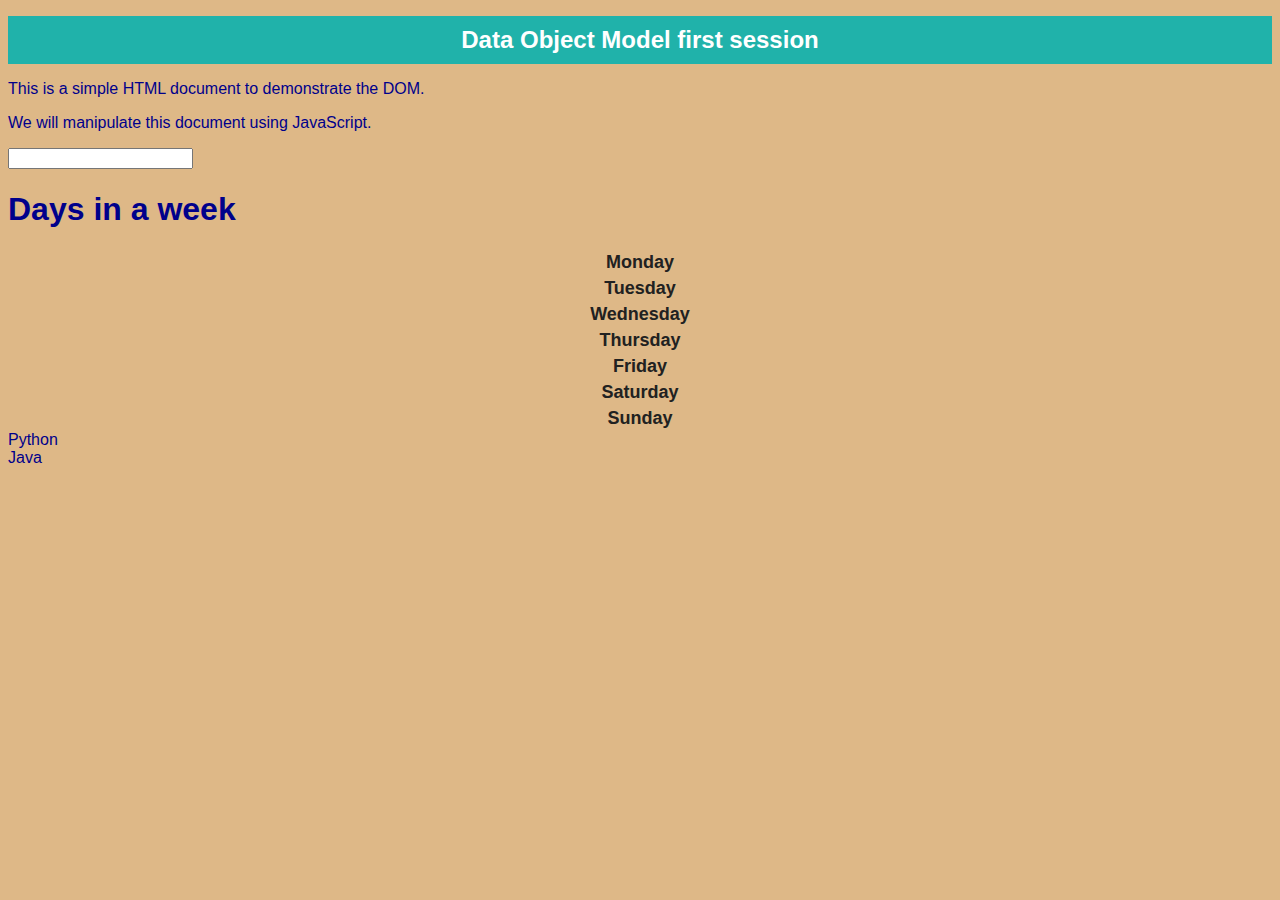
<file: 07_dom/f1.html>
<!DOCTYPE html>
<html lang="en">
<head>
    <meta charset="UTF-8">
    <title>DOM</title>
    <style>
        .tagdi_body{
            background-color: burlywood;
            /* font-style: oblique; */
            color: darkblue;
            font-family: Arial, sans-serif;
            font-size: 16px;
        }
        #title{
            background-color: lightseagreen;
            color: white;
            padding: 10px;
            text-align: center;
            font-size: 24px;
        }
        .day{
            text-align: center;
            font-weight: bold;
            color: #212121;
            font-size: large;
            padding: 0.2%;
        }
    </style>
</head>


<body class="tagdi_body">
             <h1 id="title" class="heading">Data Object Model first session <span style="display: none;">Lorem ipsum dolor sit amet </span></h1>
    <p>This is a simple HTML document to demonstrate the DOM.</p>
    <p>We will manipulate this document using JavaScript.</p>
    <input type="password" name="myname" id="passfield"> 
    <h1>Days in a week</h1>
    <div class="parent">
        <div class="day">Monday</div>
        <div class="day">Tuesday</div>
        <div class="day">Wednesday</div>
        <div class="day">Thursday</div>
        <div class="day">Friday</div>
        <div class="day">Saturday</div>
        <div class="day">Sunday</div>
    </div>
</body>

<script>

    // const parent = document.querySelector('.parent');
    // console.log("parents:",parent);
    // console.log(parent.firstElementChild);
    // console.log(parent.children);
    // console.log(parent.children[0]);
    // const day = document.querySelector('.day');
    // console.log(day.nextElementSibling.innerHTML);
    // console.log(day.nextSibling.nextElementSibling.nextElementSibling.innerHTML);
    // console.log("Nodes: ",parent.childNodes);

    function addlanguage(langName) {
        const li = document.createElement("li")
        li.appendChild(document.createTextNode(langName))
        document.querySelector('.parent').appendChild(li)
        
    }
    
    addlanguage("Python");
    addlanguage("Java");
</script>

</html>
</file>
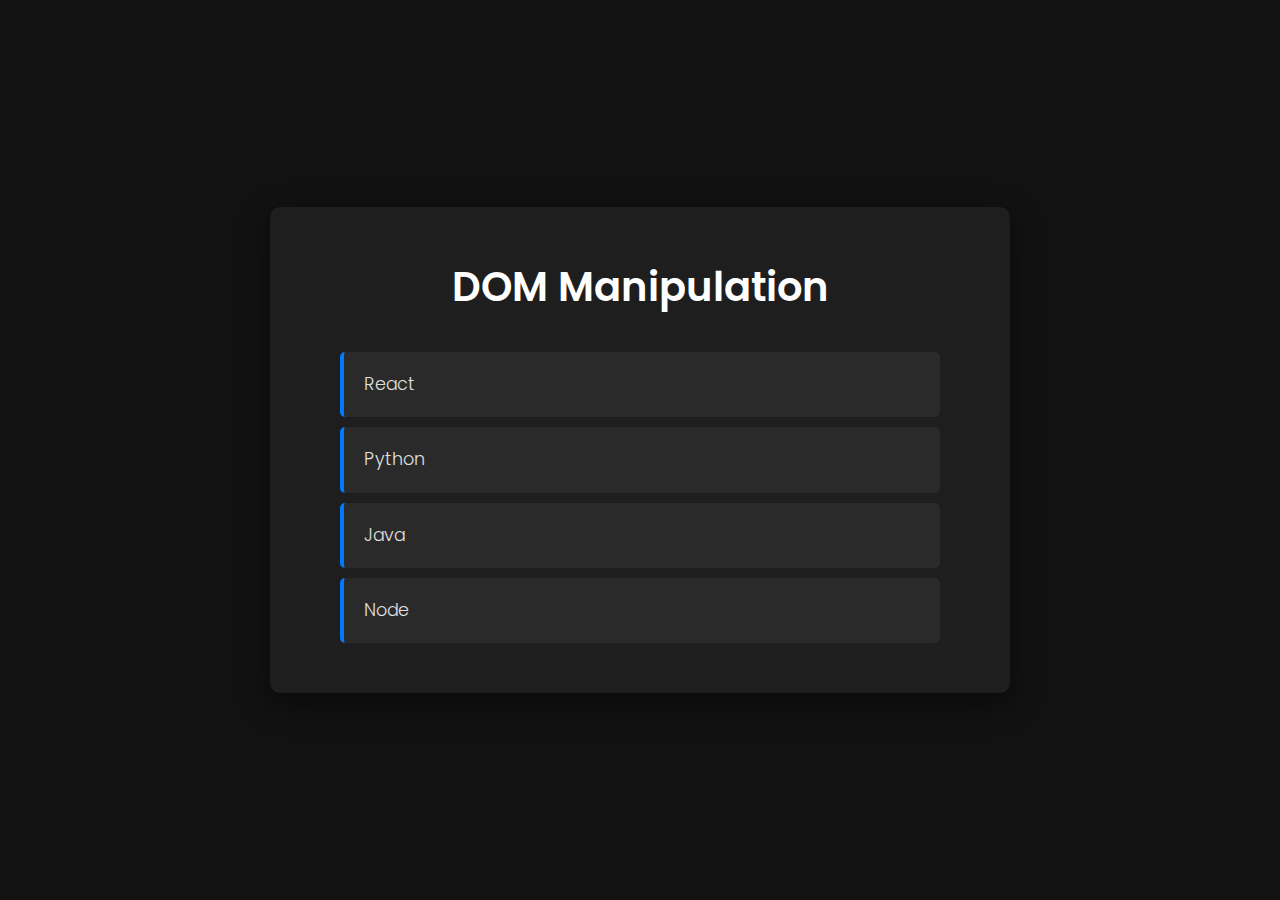
<file: 07_dom/f2.html>
<!DOCTYPE html>
<html lang="en">
<head>
    <meta charset="UTF-8">
    <meta name="viewport" content="width=device-width, initial-scale=1.0">
    <link rel="preconnect" href="https://fonts.googleapis.com">
    <link rel="preconnect" href="https://fonts.gstatic.com" crossorigin>
    <link href="https://fonts.googleapis.com/css2?family=Poppins:wght@300;400;600&display=swap" rel="stylesheet">
    
    <title>DOM</title>

    <style>
        /* A simple CSS reset for consistency */
        body, h1, ul {
            margin: 0;
            padding: 0;
            box-sizing: border-box;
        }

        /* Body Styling */
        body {
            background-color: #121212;
            color: #e0e0e0; 
            font-family: 'Poppins', sans-serif; 
            font-weight: 300;
            line-height: 2; 
            -webkit-font-smoothing: antialiased; /* Smoother text rendering */
            -moz-osx-font-smoothing: grayscale;
            
            /* Layout */
            display: flex;
            justify-content: center;
            align-items: center;
            min-height: 100vh;
        }

        /* Main Content Container */
        .container {
            background-color: #1e1e1e;
            padding: 40px 70px;
            border-radius: 10px;
            box-shadow: 0 10px 30px rgba(0, 0, 0, 0.5);
            width: 90%;
            max-width: 600px;
            text-align: center;
        }

        /* Heading Styling */
        .heading {
            font-weight: 600;
            color: #ffffff;
            margin-bottom: 25px;
            font-size: 2.5em; /* Responsive font size */
        }

        /* List Styling */
        .parent {
            list-style-type: none; /* Remove default bullet points */
            font-size: 1.1em;
        }

        .lang {
            background-color: #2a2a2a;
            border-left: 4px solid #007bff; /* Accent color */
            margin-bottom: 10px;
            padding: 15px 20px;
            text-align: left;
            border-radius: 5px;
            transition: background-color 0.3s ease, transform 0.3s ease;  
        }

        /* Interactive Hover Effect */
        .lang:hover {
            background-color: #007bff;
            color: #ffffff;
            transform: scale(1.03); /* Slightly enlarge on hover */
            cursor: pointer; /* Pointer cursor on hover */
        }
    </style>
</head>

<body>
    <div class="container">
        <h1 class="heading">DOM Manipulation</h1>
        <ul class="parent">
            <li class="lang">JavaScript</li>
        </ul>
    </div>

    <script>
        function addLanguage(langName) {
            const li = document.createElement('li');
            li.className = 'lang';
            li.appendChild(document.createTextNode(langName));
            document.querySelector('.parent').appendChild(li);
        }

        addLanguage('Python');
        addLanguage('Java');
        addLanguage('TypeScript');

//Edit a language in the list
        function editLang(newName, itemNum){
            const newli = document.createElement('li');
            newli.className = 'lang';
            const oldli = document.querySelector(`li:nth-child(${itemNum})`)
            newli.textContent = newName
            document.querySelector('.parent').replaceChild(newli, oldli)
        }
        editLang('React', 1);

// Remove a language from the list
        function removeLang(itemNum) {
            const targetli = document.querySelector(`li:nth-child(${itemNum})`)
            targetli.remove()  
        }
        removeLang(4)
        addLanguage('Node')
    </script>
</body>
</html>
</file>
